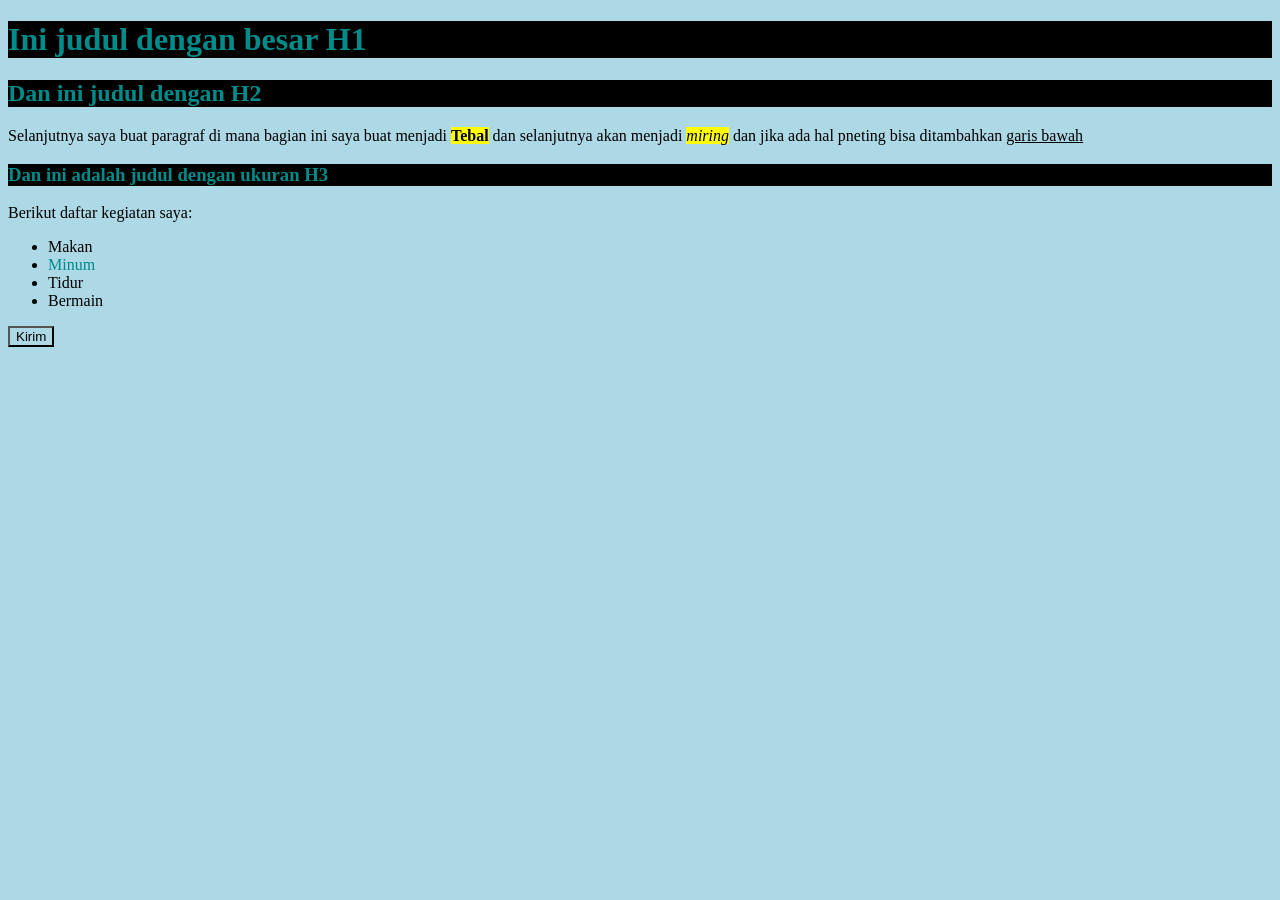
<file: html/index.html>
<!doctype html>
<html lang="en">
  <head>
    <meta charset="UTF-8" />
    <meta name="viewport" content="width=device-width, initial-scale=1.0" />
    <title>Learning CSS</title>
    <link rel="stylesheet" href="/css/app.css" />
  </head>
  <body>
    <h1>Ini judul dengan besar H1</h1>
    <h2>Dan ini judul dengan H2</h2>
    <p>
      Selanjutnya saya buat paragraf di mana bagian ini saya buat menjadi
      <b class="mark">Tebal</b> dan selanjutnya akan menjadi
      <i class="mark">miring</i> dan jika ada hal pneting bisa ditambahkan
      <u>garis bawah</u>
    </p>
    <h3>Dan ini adalah judul dengan ukuran H3</h3>
    <p>Berikut daftar kegiatan saya:</p>
    <ul>
      <li>Makan</li>
      <li><span id="list2">Minum</span></li>
      <li>Tidur</li>
      <li>Bermain</li>
    </ul>
    <button>Kirim</button>
  </body>
</html>
</file>
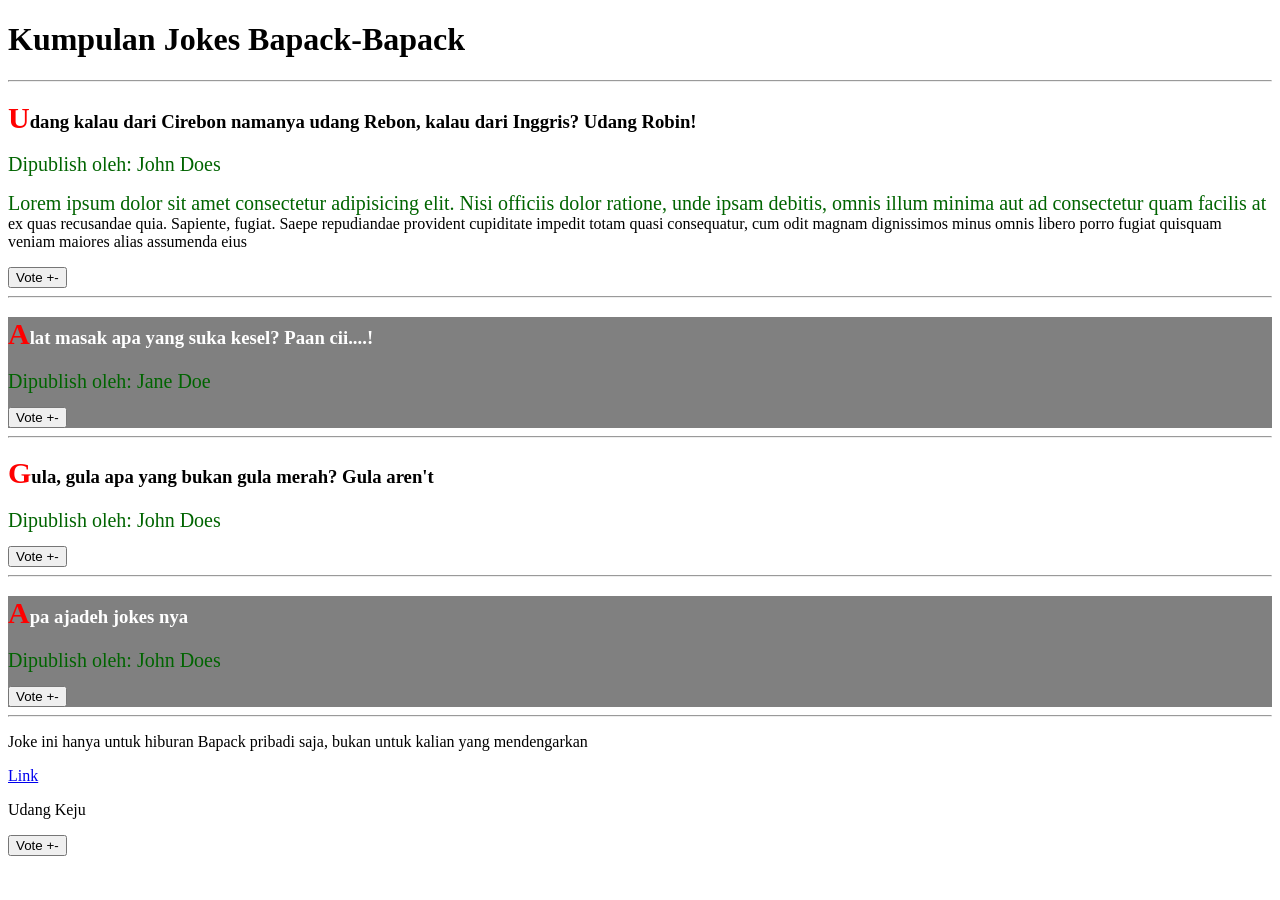
<file: html/blog.html>
<!doctype html>
<html lang="en">
  <head>
    <meta charset="UTF-8" />
    <meta name="viewport" content="width=device-width, initial-scale=1.0" />
    <title>Blog</title>

    <style>
      .jokes > p {
        font-size: 14px;
        color: red;
      }

      .jokes > p:hover {
        cursor: pointer;
        text-decoration: underline;
      }

      section button:hover {
        background-color: red;
      }

      a + button {
        background-color: red;
        color: blue;
      }

      /* nth-of-type(2) berarti section kedua dari atas
         nth-of-last-type(2) berarti section kedua dari bawah
         nth-of-type(2n) berarti setiap kelipatan 2, jadi section ke-2, ke-4, ke-6, dst
       */
      section:nth-of-type(2n) {
        background-color: grey;
        color: white;
      }

      section h3::first-letter {
        font-size: 30px;
        color: red;
      }

      section p::first-line {
        font-size: 20px;
        color: darkgreen;
      }
    </style>
  </head>

  <body>
    <h1>Kumpulan Jokes Bapack-Bapack</h1>
    <hr />

    <section class="jokes">
      <h3>
        Udang kalau dari Cirebon namanya udang Rebon, kalau dari Inggris? Udang
        Robin!
      </h3>
      <p>Dipublish oleh: <span>John Does</span></p>
      <div>
        <p>
          Lorem ipsum dolor sit amet consectetur adipisicing elit. Nisi officiis
          dolor ratione, unde ipsam debitis, omnis illum minima aut ad
          consectetur quam facilis at ex quas recusandae quia. Sapiente, fugiat.
          Saepe repudiandae provident cupiditate impedit totam quasi
          consequatur, cum odit magnam dignissimos minus omnis libero porro
          fugiat quisquam veniam maiores alias assumenda eius
        </p>
      </div>
      <button>Vote +-</button>
    </section>
    <hr />

    <section class="jokes">
      <h3>Alat masak apa yang suka kesel? Paan cii....!</h3>
      <p>Dipublish oleh: <span>Jane Doe</span></p>
      <button>Vote +-</button>
    </section>
    <hr />

    <section class="jokes">
      <h3>Gula, gula apa yang bukan gula merah? Gula aren't</h3>
      <p>Dipublish oleh: <span>John Does</span></p>
      <button>Vote +-</button>
    </section>
    <hr />

    <section class="jokes">
      <h3>Apa ajadeh jokes nya</h3>
      <p>Dipublish oleh: <span>John Does</span></p>
      <button>Vote +-</button>
    </section>
    <hr />

    <p>
      Joke ini hanya untuk hiburan Bapack pribadi saja, bukan untuk kalian yang
      mendengarkan
    </p>
    <a href="#">Link</a>
    <p>Udang Keju</p>
    <button>Vote +-</button>
  </body>
</html>
</file>
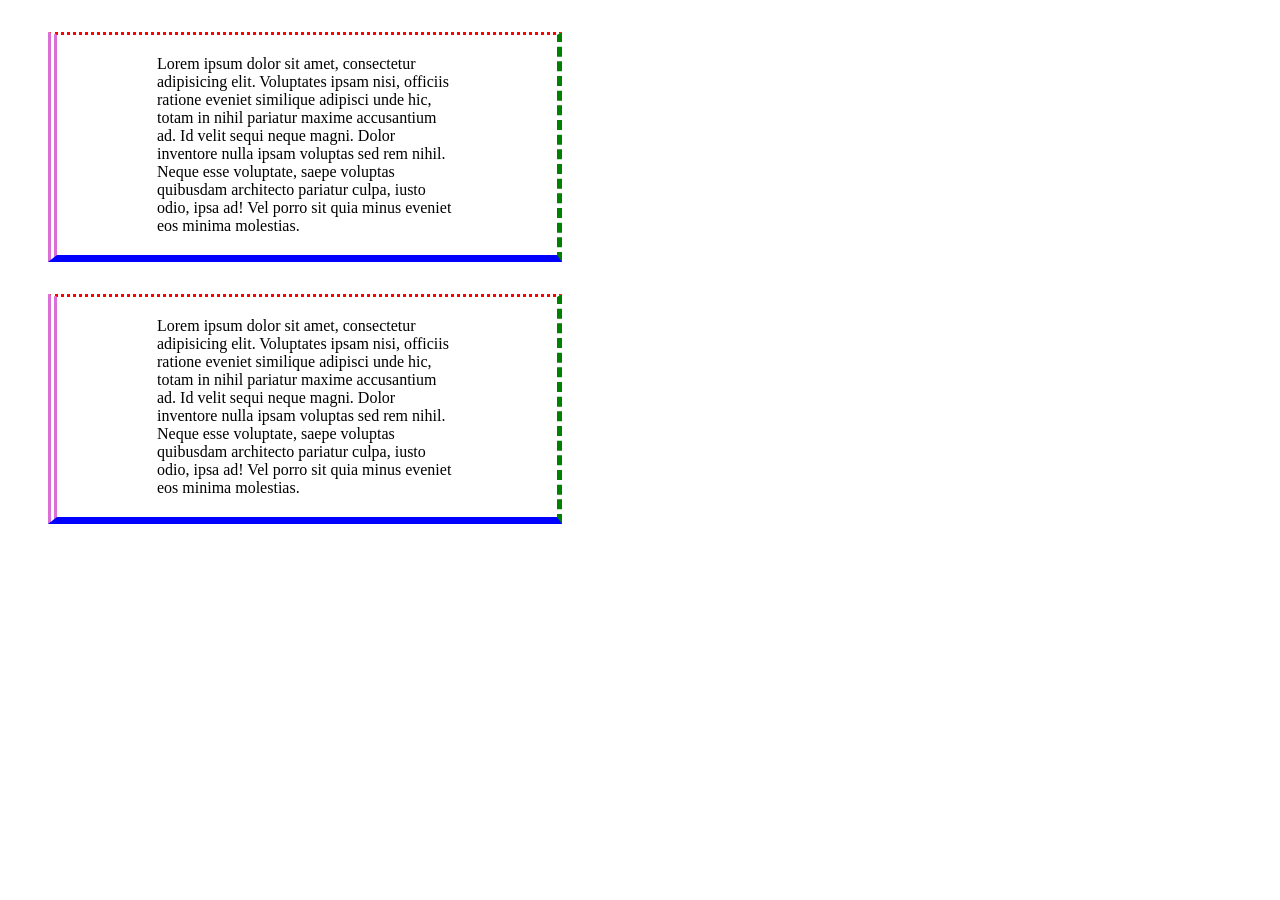
<file: html/box.html>
<!doctype html>
<html lang="en">
    <head>
        <meta charset="UTF-8" />
        <meta name="viewport" content="width=device-width, initial-scale=1.0" />
        <title>Box Model</title>
        <link rel="stylesheet" href="/css/box.css" />
    </head>

    <body>
        <div>
            <p>
                Lorem ipsum dolor sit amet, consectetur adipisicing elit.
                Voluptates ipsam nisi, officiis ratione eveniet similique
                adipisci unde hic, totam in nihil pariatur maxime accusantium
                ad. Id velit sequi neque magni. Dolor inventore nulla ipsam
                voluptas sed rem nihil. Neque esse voluptate, saepe voluptas
                quibusdam architecto pariatur culpa, iusto odio, ipsa ad! Vel
                porro sit quia minus eveniet eos minima molestias.
            </p>
        </div>
        <div>
            <p>
                Lorem ipsum dolor sit amet, consectetur adipisicing elit.
                Voluptates ipsam nisi, officiis ratione eveniet similique
                adipisci unde hic, totam in nihil pariatur maxime accusantium
                ad. Id velit sequi neque magni. Dolor inventore nulla ipsam
                voluptas sed rem nihil. Neque esse voluptate, saepe voluptas
                quibusdam architecto pariatur culpa, iusto odio, ipsa ad! Vel
                porro sit quia minus eveniet eos minima molestias.
            </p>
        </div>
    </body>
</html>
</file>
<file: css/app.css>
* {
  background-color: lightblue;
}

h1,
h2,
h3 {
  color: darkcyan;
  background-color: black;
}

#list2 {
  color: darkcyan;
}

.mark {
  background-color: yellow;
}
</file>
<file: css/box.css>
div p {
    width: 300px;
    border: 5px solid black;
    padding: 20px;
    margin: 20px;
}

div p {
    border-style: dotted dashed solid double;
    border-width: 3px 5px 7px 9px;
    border-color: red green blue orchid;
}

div p {
    padding-top: 20px;
    padding-right: 100px;
    padding-bottom: 20px;
    padding-left: 100px;
}

div p {
    margin: 2em 10% 0 40px;
}
</file>
